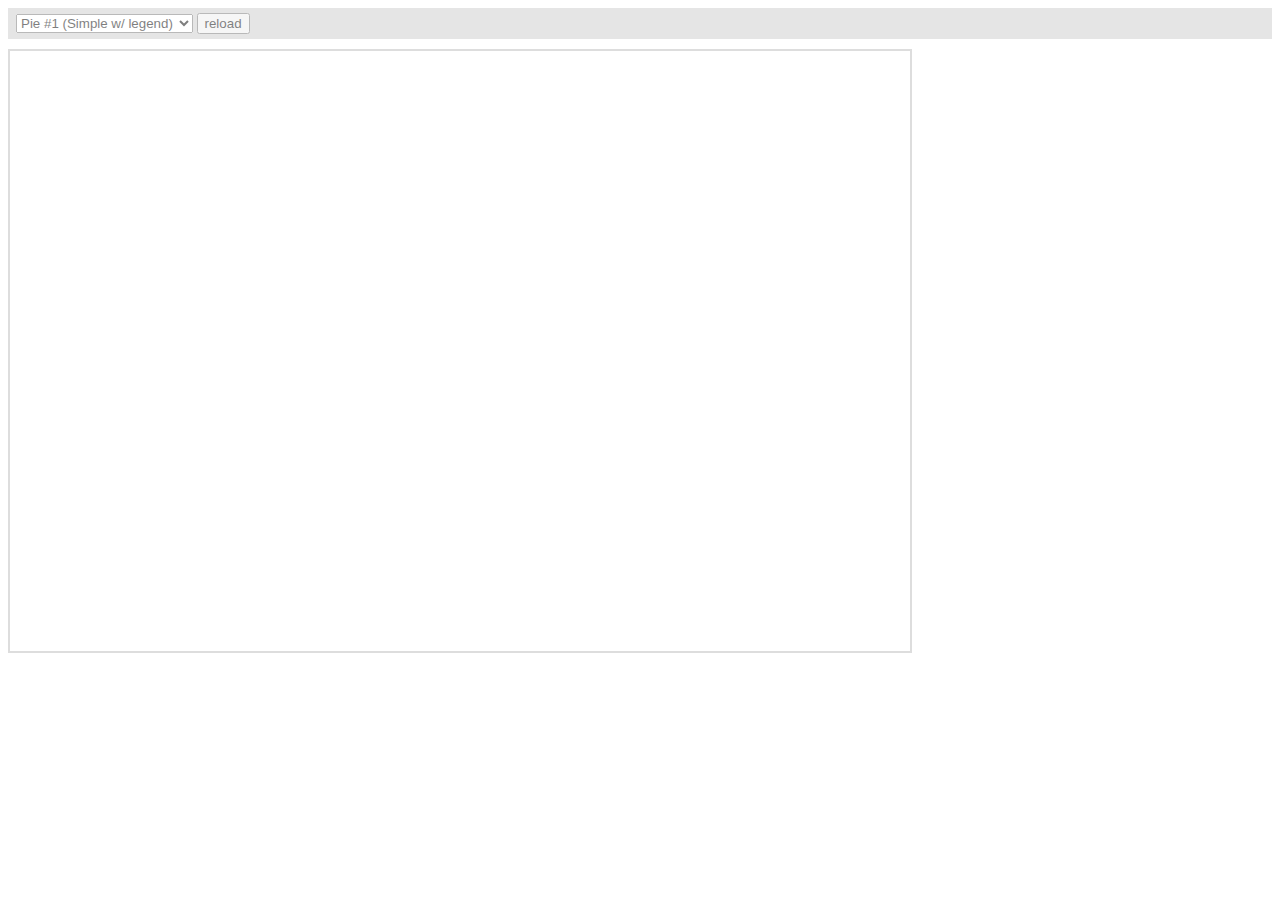
<file: public/assets/js/amcharts/plugins/export/examples/index.html>
<html>
    <head>
		<meta http-equiv="Content-Type" content="text/html; charset=utf-8">
		<meta name="viewport" content="width=device-width, initial-scale=1, maximum-scale=1">
		<meta http-equiv="X-UA-Compatible" content="IE=edge" />

		<script src="http://code.jquery.com/jquery-1.11.1.min.js"></script>

		<style type="text/css">
			iframe {
				width: 900px;
				height: 600px;
				padding: 0;
				border: 2px solid #ddd;
				overflow: hidden;
				position: relative;
			}
			#controls {
				background: #ccc;
				opacity: 0.5;
				padding: 5px 8px;
				font-size: 14px;
				font-weight: bold;
				font-family: Verdana;
				margin-bottom: 10px;
			}
		</style>

		<script type="text/javascript">
			function setType( type ) {
				$( '#iframe' ).attr( 'src', type );
			}

			function reload() {
				setType( $( '#type' ).val() + "?" + Number( new Date() ) );
			}
		</script>
	</head>
	<body>
		<div id="controls">
			<select id="type" onchange="setType(this.options[this.selectedIndex].value);">
				<option value="pie1.html" selected="selected">Pie #1 (Simple w/ legend)</option>
				<option value="pie2.html"/>Pie #2 (3D w/ legend)</option>
				<option value="pie3.html"/>Pie #3 (w/ ext. legend left)</option>
				<option value="pie4.html"/>Pie #4 Multiple instances</option>
				<option value="serial1.html">Serial #1 (Area)</option>
				<option value="serial2.html">Serial #2 (Bar &amp; Line)</option>
				<option value="serial3.html">Serial #3 (Line w/ zoom)</option>
				<option value="xy.html">XY</option>
				<option value="radar.html">Radar</option>
				<option value="gauge.html">Gauge</option>
				<option value="funnel.html">Funnel</option>
				<option value="stock.html">Stock</option>
				<option value="map.html">Map</option>
				<option value="gantt.html">Gantt</option>
			</select>
			<input type="button" value="reload" onclick="reload();" />
		</div>

		<iframe id="iframe" src="pie1.html" frameborder="0"></iframe>
	</body>
</html>
</file>
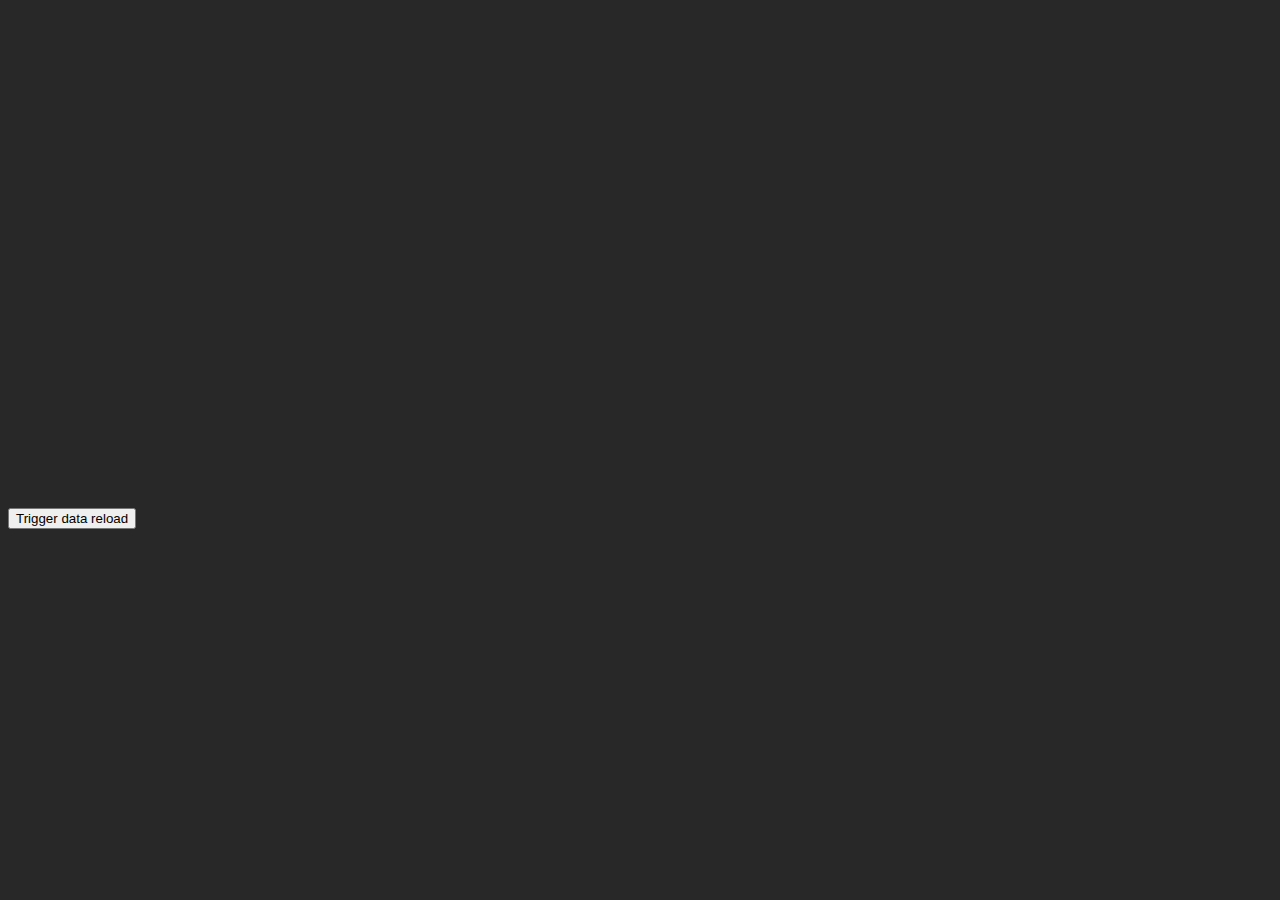
<file: public/assets/js/amcharts/plugins/dataloader/examples/serial2_json.html>
<!DOCTYPE HTML PUBLIC "-//W3C//DTD HTML 4.01//EN" "http://www.w3.org/TR/html4/strict.dtd">
<html>

  <head>
    <meta http-equiv="Content-Type" content="text/html; charset=utf-8">
    <meta name="viewport" content="width=device-width, initial-scale=1, maximum-scale=1">
    <title>amCharts Data Loader Example</title>
    <script src="http://www.amcharts.com/lib/3/amcharts.js"></script>
    <script src="http://www.amcharts.com/lib/3/serial.js"></script>
    <script src="http://www.amcharts.com/lib/3/themes/dark.js"></script>
    <script src="../dataloader.min.js"></script>
    <style>
    body, html {
      font-family: Verdana;
      font-size: 12px;
      background-color:#282828;
    }
    #chartdiv {
      width: 100%;
      height: 500px;
    }
    </style>
    <script>
      var chart = AmCharts.makeChart("chartdiv", {
        "type": "serial",
        "theme": "dark",
        "dataLoader": {
          "url": "data/serial2.json",
          "showErrors": true,
          "complete": function ( chart ) {
            console.log( "Loading complete" );
          },
          "load": function ( options, chart ) {
            console.log( "File loaded: ", options.url );
          },
          "error": function ( options, chart ) {
            console.log( "Error occured loading file: ", options.url );
          }
        },
        "categoryField": "year",
        "startDuration": 1,
        "rotate": true,
        "categoryAxis": {
          "gridPosition": "start"
        },
        "valueAxes": [{
          "position": "top",
          "title": "Million USD",
          "minorGridEnabled": true
        }],
        "graphs": [{
          "type": "column",
          "title": "Income",
          "valueField": "income",
          "fillAlphas":1,
          "balloonText": "<span style='font-size:13px;'>[[title]] in [[category]]:<b>[[value]]</b></span>"
        }, {
          "type": "line",
          "title": "Expenses",
          "valueField": "expenses",
          "lineThickness": 2,
          "bullet": "round",
          "balloonText": "<span style='font-size:13px;'>[[title]] in [[category]]:<b>[[value]]</b></span>"
        }],
        "legend": {
          "useGraphSettings": true
        },
        "creditsPosition": "top-right",
        "responsive": {
          "enabled": true
        }
      });

      function reloadData() {
        chart.dataLoader.loadData();
      }
    </script>
  </head>

  <body>
    <div id="chartdiv"></div>
    <input type="button" value="Trigger data reload" onclick="reloadData();" />
  </body>

</html>
</file>
